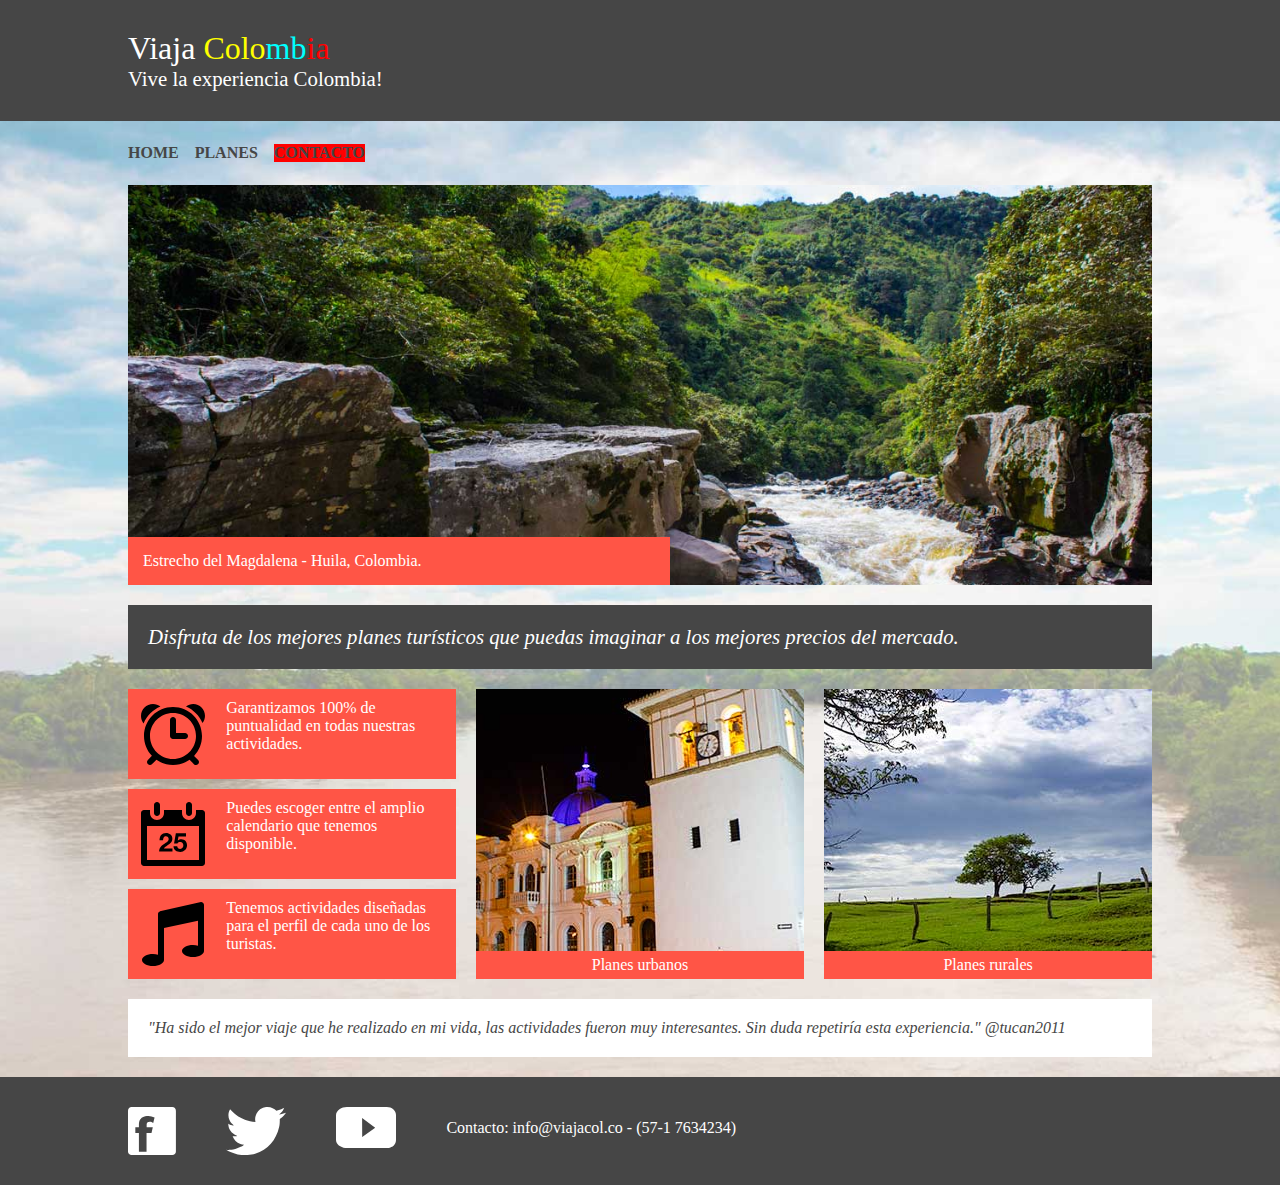
<file: 02-06 - inicio/index.htm>
<!doctype html>
<html>
<head>
<meta charset="UTF-8">
<title>Fundamentos CSS</title>
<link href="css/main.css" rel="stylesheet">
<!--<script src="//use.edgefonts.net/merienda-one.js"></script>-->
</head>

<body>
    
<div>
    <header>
        <h1>Viaja <span>Colo</span><span>mb</span><span>ia</span></h1>
        <p>Vive la experiencia Colombia!</p>
    </header>
    <div id="contenedor">
        <nav>
            <ul>
                <li><a href="#">HOME</a></li>
                <li><a href="#">PLANES</a></li>
                <li id="rojo"><a href="#">CONTACTO</a></li>
            </ul>
        </nav>
        <div id="imgPrinc">
            <p>Estrecho del Magdalena - Huila, Colombia.</p>
        </div>
        <p>Disfruta de los mejores planes turísticos que puedas imaginar a los mejores precios del mercado.</p>
        <aside>
            <section>
                <p>Garantizamos 100% de puntualidad en todas nuestras actividades.</p>
            </section>
            <section>
                <p>Puedes escoger entre el amplio calendario que tenemos disponible.</p>
            </section>
            <section>
                <p>Tenemos actividades diseñadas para el perfil de cada uno de los turistas.</p>
            </section>
        </aside>
        <div class="planes">
            <p>Planes urbanos</p>
        </div>
        <div class="planes">
            <p>Planes rurales</p>
        </div>
        <blockquote>"Ha sido el mejor viaje que he realizado en mi vida, las actividades fueron muy interesantes. Sin duda repetiría esta experiencia." @tucan2011</blockquote>
    </div>
    <footer>
        <div>
            <a href="http://www.facebook.com"><img src="img/facebook.svg"></a>
            <a href="http://www.twitter.com"><img src="img/twitter.svg"></a>
            <a href="http://www.youtube.com"><img src="img/youtube.svg"></a>
            <p>Contacto: info@viajacol.co - (57-1 7634234)</p>
        </div>
    </footer>
</div>    
    
</body>
</html>
</file>
<file: 02-06 - inicio/css/main.css>
* {
	vertical-align: baseline;
	font-weight: inherit;
	font-family: inherit;
	font-style: inherit;
	font-size: 100%;
	border: 0 none;
	outline: 0;
	padding: 0;
	margin: 0;
}

body {
    font-size: 100%;
    font-family: Cambria, 'Hoefler Text', 'Liberation Serif', Times, 'Times New Roman', serif;
    color: #FFF;
    background: url(../img/bg.jpg) no-repeat center center;
    background-size: cover;
}

/* Selector de tipo elemento: header */

header{
    width: 100%;
    padding: 30px 0%;
    background: rgb(70, 70,70)
}

header h1 {
    font-family: merienda-one;
    font-size: 2em;
}

header p {
    font-size: 1.3em;
}

#imgPrinc { position: relative}

#imgPrinc p {
    background-color: rgb(255, 85, 70);
    width: 50%; padding: 15px;
    position: absolute; bottom: 0px;
}

span:nth-child(1) { color: #FF0; }
span:nth-child(2) { color: #0FF; }
span:nth-child(3) { color: #F00; }

/* Selector agrupado: header h1, header p */

header h1, header p {
    width: 80%; margin: 0px auto;
    min-width: 800px;
}

/* Selector de tipo ID: #contenedor */

#contenedor {
    width: 80%; min-width: 800px;
    margin: 0px auto;
}

nav {
    width: 100%; overflow: auto;
    font-weight: bold;
    margin: 15px 0px;
}

nav li {
    float: left;
    margin: 8px;
}

nav li:first-child {
    margin-left: 0px;
}

/* Selector específico li#rojo */
li#rojo{
    background-color: red;
}

nav ul {
    list-style: none;
}

nav a {
    text-decoration: none;
    color: rgb(70, 70, 70);
}

nav a:hover {
    color: rgb(255, 85, 70);
}

#imgPrinc {
    width: 100%; height: 400px;
    background: url("../img/agustin3.jpg") no-repeat center center;
    background-size: cover;
}

#imgPrinc + p {
    background: rgb(70,70,70);
    font-size: 1.3em;
    font-style: italic;
    padding: 20px; margin: 20px 0px;
}

aside {
    width: 32%; float: left
}

/* Selector descendente: aside section */

aside section {
    height: 70px; margin-bottom: 10px;
    padding: 10px 10px 10px 30%;
    background: rgb(255, 85, 70) no-repeat 5% center;
}

section:nth-child(1) {
    background-image: url("../img/alarm.svg");
}

section:nth-child(2) {
    background-image: url("../img/calendar.svg");
}

section:nth-child(3) {
    background-image: url("../img/music.svg");
    margin-bottom: 0px;
}

/* Selector de tipo clase: .planes */

.planes {
    width: 32%; height: 290px; float: left;
    background: #F00;
    position: relative;
}

.planes p {
    position: absolute; bottom: 0px;
    background-color: rgb(255, 85, 70);
    padding: 5px 0px;
    width: 100%;
    text-align: center;    
}

.planes:nth-child(5) {
    margin: 0px 2%;
    background: url("../img/popayan2.jpg") no-repeat center center;
}

.planes:nth-child(6) {
    background: url("../img/puri.jpg") no-repeat center center;
}

blockquote {
    clear: both;
    background: #FFF;
    color: rgb(70, 70, 70);
    font-style: italic;
    padding: 20px;
    position: relative; top: 20px;
    margin-bottom: 40px;
}

footer {
    width: 100%; padding: 30px 0%;
    background: rgb(70,70,70);
    overflow: auto;
}

footer div {
    width: 80%; margin: 0 auto;
    min-width: 800px;
}

footer img {
    margin-right: 50px;
    float: left;
}

footer p {
    float: left; padding-top: 12px;
}
</file>
